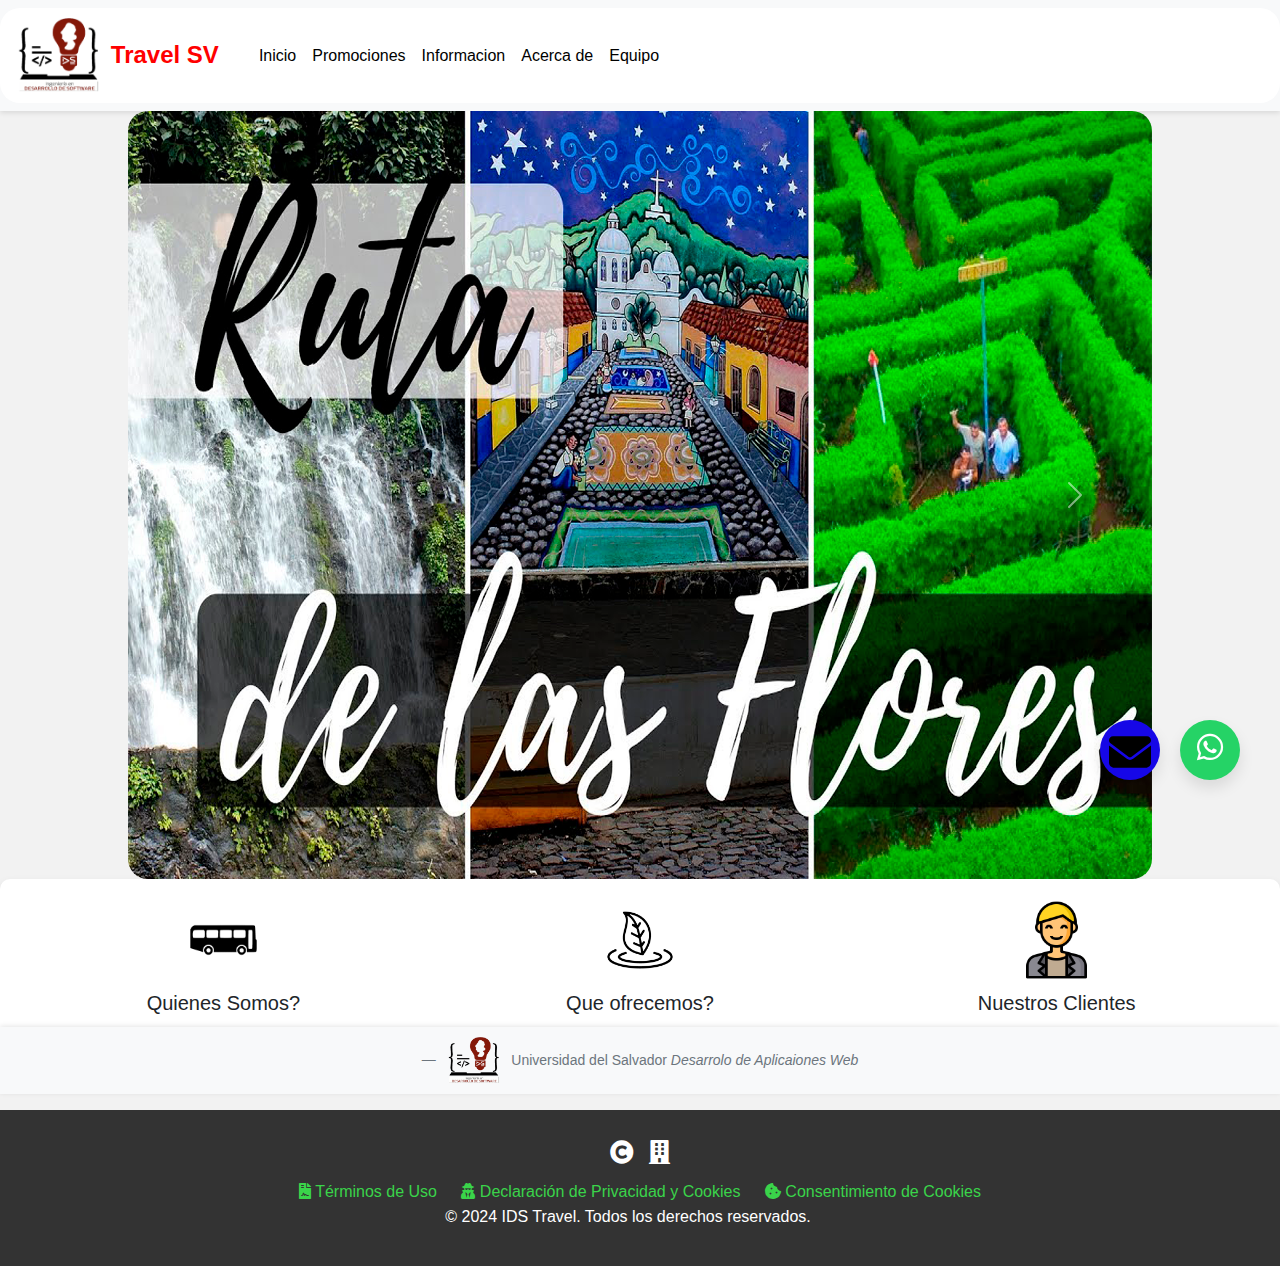
<file: index.html>
<!doctype html>
<html lang="en">
<head>
    <meta charset="utf-8">
    <meta name="viewport" content="width=device-width, initial-scale=1">
    <title>Travel SV</title>
    <!-- Libreria para el icono -->
    <link rel="stylesheet" href="https://cdnjs.cloudflare.com/ajax/libs/font-awesome/5.15.4/css/all.min.css" integrity="sha512-1ycn6IcaQQ40/MKBW2W4Rhis/DbILU74C1vSrLJxCq57o941Ym01SwNsOMqvEBFlcgUa6xLiPY/NS5R+E6ztJQ==" crossorigin="anonymous">
    <!-- libreia de bootstrap -->
    <link href="https://cdn.jsdelivr.net/npm/bootstrap@5.3.3/dist/css/bootstrap.min.css" rel="stylesheet" integrity="sha384-QWTKZyjpPEjISv5WaRU9OFeRpok6YctnYmDr5pNlyT2bRjXh0JMhjY6hW+ALEwIH" crossorigin="anonymous">
    <!-- CSS -->
    <link rel="stylesheet" href="css/StyleNavButton.css">
    <link rel="stylesheet" href="css/StyleMain.css">
</head>
<body>
<!-- Barra de navegacion -->
    <nav class="navbar navbar-expand-lg bg-body-tertiary">
        <div class="container-fluid">
          <img src="images/IMG_MAIN/logo IDS.png" alt="logo" style="height: 8%; width: 8%; align-items: flex-end;">
          <a class="navbar-brand" href="index.html"><b>Travel SV</b></a>
          <button class="navbar-toggler" type="button" data-bs-toggle="collapse" data-bs-target="#navbarNavAltMarkup" aria-controls="navbarNavAltMarkup" aria-expanded="false" aria-label="Toggle navigation">
            <span class="navbar-toggler-icon"></span>
          </button>
          <div class="collapse navbar-collapse" id="navbarNavAltMarkup">
            <div class="navbar-nav">
              <a class="nav-link active" aria-current="page" href="#" style="color: white;"></a>
              <a class="nav-link" href="index.html">Inicio</a>
              <a class="nav-link" href="promociones.html">Promociones</a>
              <a class="nav-link" href="INFORMACION.html">Informacion</a>
              <a class="nav-link" href="acercade.html">Acerca de</a>
              <a class="nav-link" href="Equipo.html">Equipo</a>
            </div>
          </div>
        </div>
    </nav>

<!-- Imagenes que rotan -->
    <div id="carouselExampleAutoplaying" class="carousel slide" data-bs-ride="carousel" style="object-fit: cover;width: 80%;margin: 0 auto;">
      <div class="carousel-inner">
        <div class="carousel-item active">
          <img src="images/IMG_MAIN/RfLORES.png" class="d-block w-100" alt="rflores" style="border-radius: 20px;">
        </div>
        <div class="carousel-item">
          <img src="images/IMG_MAIN/PITAL.jpeg" class="d-block w-100" alt="PITAL" style="border-radius: 20px;">
        </div>
        <div class="carousel-item">
          <img src="images/IMG_MAIN/TUNCO.jpg" class="d-block w-100" alt="TUNCO" style="border-radius: 20px;">
        </div>
      </div>
      <button class="carousel-control-prev" type="button" data-bs-target="#carouselExampleAutoplaying" data-bs-slide="prev">
        <span class="carousel-control-prev-icon" aria-hidden="true"></span>
        <span class="visually-hidden">Previous</span>
      </button>
      <button class="carousel-control-next" type="button" data-bs-target="#carouselExampleAutoplaying" data-bs-slide="next">
        <span class="carousel-control-next-icon" aria-hidden="true"></span>
        <span class="visually-hidden">Next</span>
      </button>
    </div>

<!-- Botones con imagenes -->
    <div class="card-info">
        <div>
            <button onclick="toggleContent('viajes')">
                <img src="images/IMG_MAIN/bus.png" alt="bus" width="20%" height="20%">
            </button>
            <h5>Quienes Somos?</h5>
        </div>
        <div>
            <button onclick="toggleContent('servicios')">
                <img src="images/IMG_MAIN/naturalez.png" alt="naturaleza" width="20%" height="20%">
            </button>
            <h5>Que ofrecemos?</h5>
        </div>
        <div>
          <button onclick="toggleContent('persona')">
              <img src="images/IMG_MAIN/persona.png" alt="persona" width="20%" height="20%">
          </button>
          <h5>Nuestros Clientes</h5>
      </div>
    </div>

<!-- informacion: tarjetas para texto -->
    <div class="content viajes" style="display: none;">
      <div class="jumbotron jumbotron-fluid">
        <div class="container">
          <h1 class="display-4">Quienes Somos</h1>
          <p class="lead" style="text-align: justify;">TravelSV es una agencia de viajes dedicada a brindar experiencias de viaje inolvidables a nuestros clientes. Con más de 20 años de trayectoria en la industria, nos especializamos en diseñar paquetes turísticos personalizados que satisfacen las necesidades y deseos de cada viajero.</p>
          <h1 class="display-4"> Nuestra Mision</h1>
          <p class="lead"  style="text-align: justify;">Nuestra misión es ofrecer servicios de alta calidad que superen las expectativas de nuestros clientes, promoviendo el turismo responsable y sostenible. Nos esforzamos por ser líderes en el sector turístico de El Salvador, proporcionando experiencias únicas y enriquecedoras que muestran la belleza y la diversidad de nuestro país y el mundo.</p>
          <h1 class="display-4"> Nuestra Vision</h1>
          <p class="lead"  style="text-align: justify;">Nuestra visión es ser la agencia de viajes de referencia en El Salvador, conocida por nuestra excelencia en el servicio al cliente, nuestra innovación y nuestra capacidad para crear recuerdos duraderos para todos nuestros viajeros. Aspiramos a conectar personas y culturas, promoviendo la comprensión y el respeto mutuo a través del turismo.</p>
        </div>
      </div>
    </div>

    <div class="content servicios" style="display: none;">
      <div class="jumbotron jumbotron-fluid">
        <div class="container">
          <h1 class="display-4">Que ofrecemos?</h1>
          <p class="lead">Nuestra compañia ofrece variadas promociones para viajar por el pais desde viajes unicos a paquetes familiares, disfruta que cada viaje en nuestro comodo transporte privado y seguro.</p>
        </div>
      </div>
    </div>
    
    <div class="content persona" style="display: none;">
      <div class="jumbotron jumbotron-fluid">
        <div class="container">
          <h1 class="display-4">Nuestros Clientes</h1>
          <p class="lead" style="text-align: justify;">TravelSV está dirigida a personas residentes de El Salvador y también para turistas de otros países.
            Hacemos tours y viajes a familias, parejas, escuelas, entes religiosos, personas individuales, exploradores, extranjeros, turistas de élite (tienen una mayor expectativa de comodidades y se acomodan a la vida local por un tiempo limitado), turistas off-beat (son turistas independientes que se escapan de los itinerarios tradicionales y buscan conocer nuevos lugares).
            Está dirigida para mayores de 18 años y menores de edad acompañados respectivamente por un adulto.
            Los tours están diseñados paras personas que desean vivir una experiencia inolvidable o ya sea por motivos de ocio o turismo a una localidad, atracción o servicios fuera de su lugar habitual de residencia y que no pernoctan en algún lugar durante el viaje.
            O también ya sea por vacaciones, placer, negocios, o cualquier otro propósito. Esto incluye viajes dentro del país para disfrutar de la cultura, historia, naturaleza, gastronomía, y otros aspectos locales, sin necesidad de salir del territorio nacional.</p>
        </div>
      </div>
    </div>

<!-- Botones flotantes -->
    <a href="https://wa.me/79881155?text=Hola,%20quiero%20más%20información%20sobre%20los%20tours%20de%20IDS%20TRAVEL." target="_blank" class="btn-whatsapp">
      <i class="fab fa-whatsapp"></i>
    </a>
    <a href="mailto:idstravel2024@gmail.com?subject=Información%20sobre%20IDS%20TRAVEL&body=Hola,%20me%20gustaría%20obtener%20más%20información%20sobre%20los%20tours%20que%20ofrecen." target="_blank" class="btn-envelope">
      <img src="images/envelope-solid.svg" alt="icono" style="width: 70%; height: 70%;"></img>
    </a>

<!-- Pie de pagina -->
    <div>
        <footer class="blockquote-footer">
            <img src="images/IMG_MAIN/logo IDS.png" alt="logo" style="height: 5%; width: 5%; align-items: flex-end;">
            Universidad del Salvador
            <cite title="Source Title">Desarrolo de Aplicaiones Web</cite>
        </footer>
    </div>

    <footer class="footer">
      <div class="footer-icons">
          <i class="fas fa-copyright"></i>
          <i class="fas fa-building"></i>
      </div>
      <div class="container4">
        <div class="row">
          <div class="col-12 text-center">
            <a href="#terms" data-toggle="modal" data-target="#termsModal"><i class="fas fa-file-contract"></i> Términos de Uso</a>
            <a href="#privacy" data-toggle="modal" data-target="#privacyModal"><i class="fas fa-user-secret"></i> Declaración de Privacidad y Cookies</a>
            <a href="#cookie-consent" data-toggle="modal" data-target="#cookieModal"><i class="fas fa-cookie-bite"></i> Consentimiento de Cookies</a>
          </div>
          <div class="row">
            <div class="col-12 text-center">
              <p>&copy; 2024 IDS Travel. Todos los derechos reservados.</p>
          </div>
        </div>
</footer>
</div>
<!-- Modal Términos de Uso -->
<div class="modal fade" id="termsModal" tabindex="-1" role="dialog" aria-labelledby="termsModalLabel" aria-hidden="true">
  <div class="modal-dialog" role="document">
    <div class="modal-content">
      <div class="modal-header">
        <h5 class="modal-title" id="termsModalLabel">Términos de Uso</h5>
        <button type="button" class="close" data-dismiss="modal" aria-label="Close">
          <span aria-hidden="true">&times;</span>
        </button>
      </div>
      <div class="modal-body">
        <p>Condiciones de uso de Empresa X

          Última actualización: 16 de febrero de 2024
          
          Condiciones de uso
          
          USO DE LOS SERVICIOS
          
          PRODUCTOS ADICIONALES
          
          ACTIVIDADES PROHIBIDAS
          
          POLÍTICA DE PRIVACIDAD Y DIVULGACIONES
          
          REVISIONES, COMENTARIOS Y USO DE OTRAS ÁREAS INTERACTIVAS; CONCESIÓN DE LICENCIA
          
          Restricción de los derechos de licencia de IDS Travel<br>
          RESERVAR CON PROVEEDORES EXTERNOS A TRAVÉS DE IDS TRAVEL<br>

          Uso de los servicios de reservas de IDS Travel<br>
          Proveedores externos<br>
          Reserva de alquileres vacacionales, reservas en restaurantes y experiencias con proveedores externos que figuran en sitios corporativos afiliados<br>
          DESTINOS DE VIAJE<br>

          Viajes internacionales<br>
          EXONERACIÓN DE RESPONSABILIDAD<br>

          INDEMNIZACIÓN<br>

          ENLACES A SITIOS DE TERCEROS<br>

          SOFTWARE COMO PARTE DE LOS SERVICIOS; LICENCIAS MÓVILES ADICIONALES<br>

          AVISOS DE DERECHOS DE AUTOR Y MARCAS COMERCIALES<br>

          Política de notificación y retirada de contenidos ilegales<br>
          MODIFICACIONES A ESTE ACUERDO; LOS SERVICIOS; ACTUALIZACIONES; RESCISIÓN Y DESISTIMIENTO<br>

          JURISDICCIÓN Y LEY APLICABLE<br>

          CONVERSOR DE DIVISAS<br>

          DISPOSICIONES GENERALES<br>

          AYUDA DE SERVICIO<br>

          Bienvenido a los sitios web y establecimientos móviles de IDS Travel ubicados en los dominios de nivel superior de www.idstravel.com y los países aplicables (incluidos los subdominios asociados a ellos), las aplicaciones de software relacionadas (a veces denominadas "aplicaciones"), los datos, los SMS, las API, la correspondencia por correo electrónico, chat y teléfono, los botones, los widgets y los anuncios (en conjunto, todos estos elementos se denominarán en el presente documento los "Servicios"”; de manera más general, los sitios web y los establecimientos móviles de IDS Travel se denominarán en lo sucesivo "sitios web").<br>

          Los Servicios son prestados por IDS Travel LLC, una sociedad de responsabilidad limitada de Delaware ubicada en los Estados Unidos de América ("IDS Travel") con domicilio social en IDS Travel LLC, 400 1st Avenue, Needham, MA 02494, EE. UU. Los términos "nosotros", "nos", "nuestro" se interpretarán en consecuencia.<br>

          Al crear una cuenta de IDS Travel, usted acepta estar sujeto a los términos, condiciones y avisos que se establecen a continuación (en conjunto, este "Acuerdo"). Este Acuerdo no se aplica si simplemente navega por los sitios web o utiliza los Servicios sin crear una cuenta de IDS Travel. Lea atentamente este Acuerdo, ya que contiene información sobre sus derechos legales y las limitaciones de estos derechos, así como una sección sobre la ley aplicable y la jurisdicción de las disputas. Si usted es un consumidor en la UE o el Reino Unido, tiene el derecho legal de rescindir este Acuerdo dentro de los 14 días posteriores a la celebración del Acuerdo. Puede hacer esto, o rescindir este Acuerdo en cualquier otro momento, cerrando su cuenta (poniéndose en contacto con nosotros o accediendo a "Información de la cuenta" mientras está conectado y seleccionando la opción "cerrar cuenta") y dejando de acceder o utilizar los Servicios).<br>

          Si usted es un consumidor en la UE o el Reino Unido, tendrá ciertos derechos obligatorios como consumidor. Si usted es un consumidor que vive en otro lugar, es posible que también tenga derechos de consumidor en virtud de las leyes de su territorio. Nada de lo dispuesto en este Acuerdo afecta a sus derechos obligatorios como consumidor.<br>

          Cualquier información, texto, enlaces, gráficos, fotos, audio, videos, datos, código u otros materiales o arreglos de materiales que pueda ver, acceder o interactuar de otro modo a través de los Servicios se denominará "Contenido". "Servicios", tal como se define anteriormente, se refiere a aquellos proporcionados por IDS Travel o nuestras filiales corporativas (IDS Travel y dichas entidades, cuando se haga referencia a una o más, se definirán colectivamente como las "Empresas de IDS Travel"). Para evitar dudas, todos los sitios web son propiedad de IDS Travel y están controlados por IDS Travel. Sin embargo, algunos Servicios específicos disponibles a través de los sitios web pueden ser propiedad y estar controlados por las filiales corporativas de IDS Travel, por ejemplo, los Servicios que facilitan la reserva de Alquileres vacacionales, Reservas en restaurantes y Experiencias con proveedores externos (ver más abajo). Como parte de nuestros Servicios, podemos enviarle notificaciones sobre ofertas especiales, productos o servicios adicionales disponibles de nosotros, nuestros afiliados o nuestros socios, que puedan ser de su interés. Por lo general, dichas notificaciones se enviarán a través de boletines informativos y comunicaciones de marketing y representan esfuerzos para conocerlo mejor a usted y sus preferencias en nuestros Servicios y en los de nuestros afiliados. A su vez, esto permite personalizar los servicios en línea con esas preferencias.<br>

          El término "usted" o "usuario" se refiere a la persona, empresa, organización comercial u otra entidad legal que ha creado una cuenta de IDS Travel y utiliza los Servicios y/o contribuye con Contenido a ellos. El Contenido que usted contribuya, envíe, transmita y/o publique a través de los Servicios se denominará de diversas maneras como "su Contenido", "Contenido suyo" y/o "Contenido que envíe".<br>

          Los Servicios se prestan de forma continua y se prestan únicamente a: <br>

          Ayudar a los usuarios a recopilar información de viajes, publicar Contenido y buscar y reservar servicios de viaje y reservas; y<br>
          Ayudar a las empresas de viajes, turismo y hostelería a interactuar con los usuarios y clientes potenciales, a través de servicios gratuitos y/o de pago ofrecidos por o a través de las Empresas de IDS Travel.<br>
          Los productos, servicios, información y Contenido de nuestros Servicios cambian regularmente, para que estén actualizados (por ejemplo, con información y ofertas actuales). Esto significa, por ejemplo, que con respecto a los servicios de terceros, es posible que haya nuevos servicios de transporte, alojamiento, restaurantes, excursiones, actividades o experiencias disponibles para que usted los reserve, mientras que otros servicios pueden dejar de estar disponibles.<br>
          Podemos cambiar o modificar este Acuerdo en el futuro de acuerdo con los términos y condiciones del presente, y usted comprende y acepta que su acceso o uso continuado de los Servicios después de dicho cambio significa su aceptación del Acuerdo actualizado o modificado. Anotaremos la fecha en que se realizaron las últimas revisiones a este Acuerdo en la parte inferior de este Acuerdo, y cualquier revisión entrará en vigencia al momento de su publicación. Le notificaremos los cambios sustanciales en estos términos y condiciones mediante el envío de un aviso a la dirección de correo electrónico asociada con su perfil o mediante la colocación de un aviso en nuestros sitios web. Asegúrese de volver a esta página periódicamente para revisar la versión más reciente de este Acuerdo. Si no desea aceptar ningún cambio en este Acuerdo, puede cerrar su cuenta y dejar de acceder a los Servicios (una descripción de cómo hacerlo está disponible aquí).<br>

          USO DE LOS SERVICIOS<br>
          Como condición para el uso de los Servicios, usted acepta que (i) toda la información que proporcione a través de los Servicios a las Empresas de IDS Travel es verdadera, precisa, actual y completa, (ii) protegerá la información de su cuenta y supervisará y será completamente responsable de cualquier uso de su cuenta por parte de cualquier persona que no sea usted. (iii) tiene 13 años de edad o más. Las Empresas de IDS Travel no recopilan a sabiendas la información de ninguna persona menor de 13 años. Si usted es un consumidor residente en la UE o el Reino Unido, podemos denegarle el acceso a los Servicios si viola este Acuerdo o por cualquier otra causa razonable.<br>
          </p>
      </div>
      <div class="modal-footer">
        <button type="button" class="btn btn-primary" data-dismiss="modal">Aceptar</button>
      </div>
    </div>
  </div>
</div>

<!-- Modal Declaración de Privacidad -->
<div class="modal fade" id="privacyModal" tabindex="-1" role="dialog" aria-labelledby="privacyModalLabel" aria-hidden="true">
  <div class="modal-dialog" role="document">
    <div class="modal-content">
      <div class="modal-header">
        <h5 class="modal-title" id="privacyModalLabel">Declaración de Privacidad y Cookies</h5>
        <button type="button" class="close" data-dismiss="modal" aria-label="Close">
          <span aria-hidden="true">&times;</span>
        </button>
      </div>
      <div class="modal-body">
        <p>Declaración de privacidad y cookies

          Última actualización: 17 de mayo de 2024
          
          IDS Travel LLC posee y opera una plataforma en línea que brinda a los usuarios información,<br>
          recomendaciones y servicios relacionados con viajes y ocio, incluidas herramientas para<br>
          buscar y/o reservar hoteles, alquileres y otros alojamientos, atracciones y experiencias,<br>
          restaurantes, vuelos y cruceros, entre otros servicios relacionados con el ocio. En esta<br>
          Declaración, nos referimos a ellos como nuestros "Servicios".<br>

          La información que usted y otras personas nos confían mejora nuestra capacidad para<br>
          proporcionar Servicios más relevantes, personalizados y útiles. Sabemos que compartir su<br>
          información con nosotros se basa en la confianza. Nos tomamos muy en serio su confianza<br>
          en nosotros y nos comprometemos a proporcionarle información, productos y servicios útiles,<br>
          seleccionados en función de la información que ha compartido con nosotros. Igualmente,<br>
          y quizás lo más importante, nos comprometemos a respetar su privacidad cuando visita<br>
          nuestro sitio web o utiliza nuestros Servicios y a ser transparentes sobre cómo<br>
          utilizamos la información que nos ha confiado.<br>

          Esta Declaración describe cómo obtenemos, usamos y procesamos su información. Te informa<br>
          de los derechos que tienes, cómo puedes ejercerlos y cómo puedes ponerte en contacto con<br>
          nosotros. Revise detenidamente esta Declaración para conocer nuestras prácticas con<br>
          respecto a la información y la privacidad. Al visitar nuestros sitios web y aplicaciones<br>
          móviles relacionadas, así como otras plataformas en línea, como los sitios web, las<br>
          aplicaciones y las redes sociales de nuestros socios afiliados, ya sea en una computadora,<br>
          teléfono, tableta o dispositivo similar (cada uno de estos se denomina "Dispositivo"),<br>
          usted reconoce y confirma que ha leído esta Declaración.<br>

          Ofrecemos nuestros Servicios a usuarios en una serie de países y territorios donde las<br>
          leyes y costumbres difieren. Esta Declaración proporciona una descripción general de<br>
          nuestras prácticas de privacidad. Además, las Secciones 12 a 15 de esta Declaración<br>
          proporcionan información específica relevante para los usuarios que residen en ciertas<br>
          regiones o países.<br>
          </p>
      </div>
      <div class="modal-footer">
        <button type="button" class="btn btn-primary" data-dismiss="modal">Aceptar</button>
      </div>
    </div>
  </div>
</div>

<!-- Modal Consentimiento de Cookies -->
<div class="modal fade" id="cookieModal" tabindex="-1" role="dialog" aria-labelledby="cookieModalLabel" aria-hidden="true">
  <div class="modal-dialog" role="document">
    <div class="modal-content">
      <div class="modal-header">
        <h5 class="modal-title" id="cookieModalLabel">Consentimiento de Cookies</h5>
        <button type="button" class="close" data-dismiss="modal" aria-label="Close">
          <span aria-hidden="true">&times;</span>
        </button>
      </div>
      <div class="modal-body">
        <p>Centro de preferencias de privacidad
          Cuando visita cualquier sitio web, puede almacenar o recuperar información en su navegador, 
          principalmente en forma de cookies. Esta información puede ser sobre usted, 
          sus preferencias o su dispositivo y se utiliza principalmente para hacer que el 
          sitio funcione como usted espera. La información no suele identificarte directamente, 
          pero puede darte una experiencia web más personalizada. Debido a que respetamos su 
          derecho a la privacidad, puede optar por no permitir algunos tipos de cookies. 
          Haga clic en los encabezados de las diferentes categorías para obtener más 
          información y cambiar nuestra configuración predeterminada. Sin embargo, 
          el bloqueo de algunos tipos de cookies puede afectar su experiencia en el sitio 
          y los servicios que podemos ofrecer.
          Declaración de privacidad y cookies</p>
      </div>
      <div class="modal-footer">
        <button type="button" class="btn btn-primary" data-dismiss="modal">Aceptar</button>
        <button type="button" class="btn btn-secondary" data-dismiss="modal">Rechazar</button>
      </div>
    </div>
  </div>
</div>

    <script src="javascript/javascript.js"></script>
    <script src="https://cdn.jsdelivr.net/npm/bootstrap@5.3.3/dist/js/bootstrap.bundle.min.js" integrity="sha384-YvpcrYf0tY3lHB60NNkmXc5s9fDVZLESaAA55NDzOxhy9GkcIdslK1eN7N6jIeHz" crossorigin="anonymous"></script>
</body>
</html>
</file>
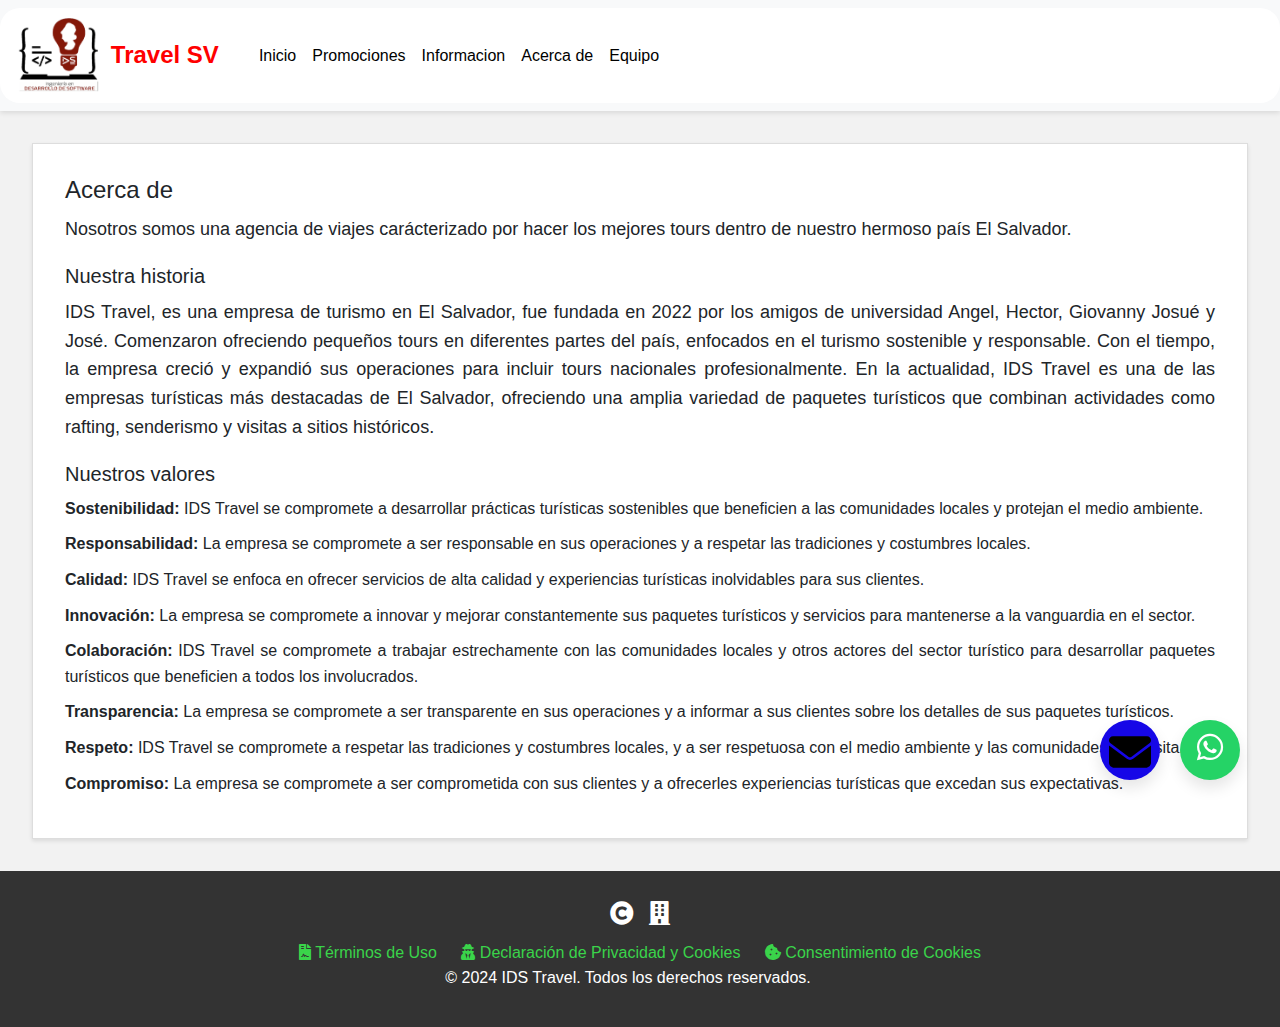
<file: acercade.html>
<!DOCTYPE html>
<html>
<head>
    <title>Acerca de</title>
    <meta charset="UTF-8">
    <meta name="viewport" content="width=device-width, initial-scale=1.0">
    <link rel="stylesheet" href="https://cdnjs.cloudflare.com/ajax/libs/font-awesome/5.15.4/css/all.min.css" integrity="sha512-1ycn6IcaQQ40/MKBW2W4Rhis/DbILU74C1vSrLJxCq57o941Ym01SwNsOMqvEBFlcgUa6xLiPY/NS5R+E6ztJQ==" crossorigin="anonymous">
    <link href="https://cdn.jsdelivr.net/npm/bootstrap@5.3.3/dist/css/bootstrap.min.css" rel="stylesheet" integrity="sha384-QWTKZyjpPEjISv5WaRU9OFeRpok6YctnYmDr5pNlyT2bRjXh0JMhjY6hW+ALEwIH" crossorigin="anonymous">
    <link rel="stylesheet" href="css/StyleAcercaDe.css"> 
    <link rel="stylesheet" href="css/StyleNavButton.css">

</head>
<body>
  <nav class="navbar navbar-expand-lg bg-body-tertiary">
    <div class="container-fluid">
      <img src="images/IMG_MAIN/logo IDS.png" alt="logo" style="height: 8%; width: 8%; align-items: flex-end;">
      <a class="navbar-brand" href="index.html"><b>Travel SV</b></a>
      <button class="navbar-toggler" type="button" data-bs-toggle="collapse" data-bs-target="#navbarNavAltMarkup" aria-controls="navbarNavAltMarkup" aria-expanded="false" aria-label="Toggle navigation">
        <span class="navbar-toggler-icon"></span>
      </button>
      <div class="collapse navbar-collapse" id="navbarNavAltMarkup">
        <div class="navbar-nav">
          <a class="nav-link active" aria-current="page" href="#" style="color: white;"></a>
          <a class="nav-link" href="index.html">Inicio</a>
          <a class="nav-link" href="promociones.html">Promociones</a>
          <a class="nav-link" href="INFORMACION.html">Informacion</a>
          <a class="nav-link" href="acercade.html">Acerca de</a>
          <a class="nav-link" href="Equipo.html">Equipo</a>
        </div>
      </div>
    </div>
</nav>
    <main>
        <section id="acerca-de">
            <h1>Acerca de</h1>
            <p>Nosotros somos una agencia de viajes carácterizado por hacer los mejores tours dentro de nuestro hermoso país El Salvador.</p>
            <h2>Nuestra historia</h2>
            <p>IDS Travel, es una empresa de turismo en El Salvador, fue fundada en 2022 por los amigos de universidad Angel, Hector, Giovanny Josué y José. Comenzaron ofreciendo pequeños tours en diferentes partes del país, enfocados en el turismo sostenible y responsable. Con el tiempo, la empresa creció y expandió sus operaciones para incluir tours nacionales profesionalmente. En la actualidad, IDS Travel es una de las empresas turísticas más destacadas de El Salvador, ofreciendo una amplia variedad de paquetes turísticos que combinan actividades como rafting, senderismo y visitas a sitios históricos.</p>
            <h2>Nuestros valores</h2>
            <ul>
                <li><b>Sostenibilidad:</b> IDS Travel se compromete a desarrollar prácticas turísticas sostenibles que beneficien a las comunidades locales y protejan el medio ambiente.</li>
                <li><b>Responsabilidad:</b> La empresa se compromete a ser responsable en sus operaciones y a respetar las tradiciones y costumbres locales.</li>
                <li><b>Calidad:</b> IDS Travel se enfoca en ofrecer servicios de alta calidad y experiencias turísticas inolvidables para sus clientes.</li>
                <li><b>Innovación:</b> La empresa se compromete a innovar y mejorar constantemente sus paquetes turísticos y servicios para mantenerse a la vanguardia en el sector.</li>
                <li><b>Colaboración:</b> IDS Travel se compromete a trabajar estrechamente con las comunidades locales y otros actores del sector turístico para desarrollar paquetes turísticos que beneficien a todos los involucrados.</li>
                <li><b>Transparencia:</b> La empresa se compromete a ser transparente en sus operaciones y a informar a sus clientes sobre los detalles de sus paquetes turísticos.</li>
                <li><b>Respeto:</b> IDS Travel se compromete a respetar las tradiciones y costumbres locales, y a ser respetuosa con el medio ambiente y las comunidades que visita.</li>
                <li><b>Compromiso:</b> La empresa se compromete a ser comprometida con sus clientes y a ofrecerles experiencias turísticas que excedan sus expectativas.</li>
                
            </ul>

        </section>
    </main>
   <!-- Botones flotantes -->
   <a href="https://wa.me/79881155?text=Hola,%20quiero%20más%20información%20sobre%20los%20tours%20de%20IDS%20TRAVEL." target="_blank" class="btn-whatsapp">
    <i class="fab fa-whatsapp"></i>
  </a>
  <a href="mailto:idstravel2024@gmail.com?subject=Información%20sobre%20IDS%20TRAVEL&body=Hola,%20me%20gustaría%20obtener%20más%20información%20sobre%20los%20tours%20que%20ofrecen." target="_blank" class="btn-envelope">
    <img src="images/envelope-solid.svg" alt="icono" style="width: 70%; height: 70%;"></img>
  </a>

  <!-- Pie de pagina -->

<footer class="footer">
  <div class="footer-icons">
      <i class="fas fa-copyright"></i>
      <i class="fas fa-building"></i>
  </div>
  <div class="container4">
    <div class="row">
      <div class="col-12 text-center">
        <a href="#terms" data-toggle="modal" data-target="#termsModal"><i class="fas fa-file-contract"></i> Términos de Uso</a>
        <a href="#privacy" data-toggle="modal" data-target="#privacyModal"><i class="fas fa-user-secret"></i> Declaración de Privacidad y Cookies</a>
        <a href="#cookie-consent" data-toggle="modal" data-target="#cookieModal"><i class="fas fa-cookie-bite"></i> Consentimiento de Cookies</a>
      </div>
      <div class="row">
        <div class="col-12 text-center">
          <p>&copy; 2024 IDS Travel. Todos los derechos reservados.</p>
      </div>
    </div>
</footer>
</div>
<!-- Modal Términos de Uso -->
<div class="modal fade" id="termsModal" tabindex="-1" role="dialog" aria-labelledby="termsModalLabel" aria-hidden="true">
<div class="modal-dialog" role="document">
<div class="modal-content">
  <div class="modal-header">
    <h5 class="modal-title" id="termsModalLabel">Términos de Uso</h5>
    <button type="button" class="close" data-dismiss="modal" aria-label="Close">
      <span aria-hidden="true">&times;</span>
    </button>
  </div>
  <div class="modal-body">
    <p>Condiciones de uso de Empresa X

      Última actualización: 16 de febrero de 2024
      
      Condiciones de uso
      
      USO DE LOS SERVICIOS
      
      PRODUCTOS ADICIONALES
      
      ACTIVIDADES PROHIBIDAS
      
      POLÍTICA DE PRIVACIDAD Y DIVULGACIONES
      
      REVISIONES, COMENTARIOS Y USO DE OTRAS ÁREAS INTERACTIVAS; CONCESIÓN DE LICENCIA
      
      Restricción de los derechos de licencia de IDS Travel<br>
      RESERVAR CON PROVEEDORES EXTERNOS A TRAVÉS DE IDS TRAVEL<br>

      Uso de los servicios de reservas de IDS Travel<br>
      Proveedores externos<br>
      Reserva de alquileres vacacionales, reservas en restaurantes y experiencias con proveedores externos que figuran en sitios corporativos afiliados<br>
      DESTINOS DE VIAJE<br>

      Viajes internacionales<br>
      EXONERACIÓN DE RESPONSABILIDAD<br>

      INDEMNIZACIÓN<br>

      ENLACES A SITIOS DE TERCEROS<br>

      SOFTWARE COMO PARTE DE LOS SERVICIOS; LICENCIAS MÓVILES ADICIONALES<br>

      AVISOS DE DERECHOS DE AUTOR Y MARCAS COMERCIALES<br>

      Política de notificación y retirada de contenidos ilegales<br>
      MODIFICACIONES A ESTE ACUERDO; LOS SERVICIOS; ACTUALIZACIONES; RESCISIÓN Y DESISTIMIENTO<br>

      JURISDICCIÓN Y LEY APLICABLE<br>

      CONVERSOR DE DIVISAS<br>

      DISPOSICIONES GENERALES<br>

      AYUDA DE SERVICIO<br>

      Bienvenido a los sitios web y establecimientos móviles de IDS Travel ubicados en los dominios de nivel superior de www.idstravel.com y los países aplicables (incluidos los subdominios asociados a ellos), las aplicaciones de software relacionadas (a veces denominadas "aplicaciones"), los datos, los SMS, las API, la correspondencia por correo electrónico, chat y teléfono, los botones, los widgets y los anuncios (en conjunto, todos estos elementos se denominarán en el presente documento los "Servicios"”; de manera más general, los sitios web y los establecimientos móviles de IDS Travel se denominarán en lo sucesivo "sitios web").<br>

      Los Servicios son prestados por IDS Travel LLC, una sociedad de responsabilidad limitada de Delaware ubicada en los Estados Unidos de América ("IDS Travel") con domicilio social en IDS Travel LLC, 400 1st Avenue, Needham, MA 02494, EE. UU. Los términos "nosotros", "nos", "nuestro" se interpretarán en consecuencia.<br>

      Al crear una cuenta de IDS Travel, usted acepta estar sujeto a los términos, condiciones y avisos que se establecen a continuación (en conjunto, este "Acuerdo"). Este Acuerdo no se aplica si simplemente navega por los sitios web o utiliza los Servicios sin crear una cuenta de IDS Travel. Lea atentamente este Acuerdo, ya que contiene información sobre sus derechos legales y las limitaciones de estos derechos, así como una sección sobre la ley aplicable y la jurisdicción de las disputas. Si usted es un consumidor en la UE o el Reino Unido, tiene el derecho legal de rescindir este Acuerdo dentro de los 14 días posteriores a la celebración del Acuerdo. Puede hacer esto, o rescindir este Acuerdo en cualquier otro momento, cerrando su cuenta (poniéndose en contacto con nosotros o accediendo a "Información de la cuenta" mientras está conectado y seleccionando la opción "cerrar cuenta") y dejando de acceder o utilizar los Servicios).<br>

      Si usted es un consumidor en la UE o el Reino Unido, tendrá ciertos derechos obligatorios como consumidor. Si usted es un consumidor que vive en otro lugar, es posible que también tenga derechos de consumidor en virtud de las leyes de su territorio. Nada de lo dispuesto en este Acuerdo afecta a sus derechos obligatorios como consumidor.<br>

      Cualquier información, texto, enlaces, gráficos, fotos, audio, videos, datos, código u otros materiales o arreglos de materiales que pueda ver, acceder o interactuar de otro modo a través de los Servicios se denominará "Contenido". "Servicios", tal como se define anteriormente, se refiere a aquellos proporcionados por IDS Travel o nuestras filiales corporativas (IDS Travel y dichas entidades, cuando se haga referencia a una o más, se definirán colectivamente como las "Empresas de IDS Travel"). Para evitar dudas, todos los sitios web son propiedad de IDS Travel y están controlados por IDS Travel. Sin embargo, algunos Servicios específicos disponibles a través de los sitios web pueden ser propiedad y estar controlados por las filiales corporativas de IDS Travel, por ejemplo, los Servicios que facilitan la reserva de Alquileres vacacionales, Reservas en restaurantes y Experiencias con proveedores externos (ver más abajo). Como parte de nuestros Servicios, podemos enviarle notificaciones sobre ofertas especiales, productos o servicios adicionales disponibles de nosotros, nuestros afiliados o nuestros socios, que puedan ser de su interés. Por lo general, dichas notificaciones se enviarán a través de boletines informativos y comunicaciones de marketing y representan esfuerzos para conocerlo mejor a usted y sus preferencias en nuestros Servicios y en los de nuestros afiliados. A su vez, esto permite personalizar los servicios en línea con esas preferencias.<br>

      El término "usted" o "usuario" se refiere a la persona, empresa, organización comercial u otra entidad legal que ha creado una cuenta de IDS Travel y utiliza los Servicios y/o contribuye con Contenido a ellos. El Contenido que usted contribuya, envíe, transmita y/o publique a través de los Servicios se denominará de diversas maneras como "su Contenido", "Contenido suyo" y/o "Contenido que envíe".<br>

      Los Servicios se prestan de forma continua y se prestan únicamente a: <br>

      Ayudar a los usuarios a recopilar información de viajes, publicar Contenido y buscar y reservar servicios de viaje y reservas; y<br>
      Ayudar a las empresas de viajes, turismo y hostelería a interactuar con los usuarios y clientes potenciales, a través de servicios gratuitos y/o de pago ofrecidos por o a través de las Empresas de IDS Travel.<br>
      Los productos, servicios, información y Contenido de nuestros Servicios cambian regularmente, para que estén actualizados (por ejemplo, con información y ofertas actuales). Esto significa, por ejemplo, que con respecto a los servicios de terceros, es posible que haya nuevos servicios de transporte, alojamiento, restaurantes, excursiones, actividades o experiencias disponibles para que usted los reserve, mientras que otros servicios pueden dejar de estar disponibles.<br>
      Podemos cambiar o modificar este Acuerdo en el futuro de acuerdo con los términos y condiciones del presente, y usted comprende y acepta que su acceso o uso continuado de los Servicios después de dicho cambio significa su aceptación del Acuerdo actualizado o modificado. Anotaremos la fecha en que se realizaron las últimas revisiones a este Acuerdo en la parte inferior de este Acuerdo, y cualquier revisión entrará en vigencia al momento de su publicación. Le notificaremos los cambios sustanciales en estos términos y condiciones mediante el envío de un aviso a la dirección de correo electrónico asociada con su perfil o mediante la colocación de un aviso en nuestros sitios web. Asegúrese de volver a esta página periódicamente para revisar la versión más reciente de este Acuerdo. Si no desea aceptar ningún cambio en este Acuerdo, puede cerrar su cuenta y dejar de acceder a los Servicios (una descripción de cómo hacerlo está disponible aquí).<br>

      USO DE LOS SERVICIOS<br>
      Como condición para el uso de los Servicios, usted acepta que (i) toda la información que proporcione a través de los Servicios a las Empresas de IDS Travel es verdadera, precisa, actual y completa, (ii) protegerá la información de su cuenta y supervisará y será completamente responsable de cualquier uso de su cuenta por parte de cualquier persona que no sea usted. (iii) tiene 13 años de edad o más. Las Empresas de IDS Travel no recopilan a sabiendas la información de ninguna persona menor de 13 años. Si usted es un consumidor residente en la UE o el Reino Unido, podemos denegarle el acceso a los Servicios si viola este Acuerdo o por cualquier otra causa razonable.<br>
      </p>
  </div>
  <div class="modal-footer">
    <button type="button" class="btn btn-primary" data-dismiss="modal">Aceptar</button>
  </div>
</div>
</div>
</div>

<!-- Modal Declaración de Privacidad -->
<div class="modal fade" id="privacyModal" tabindex="-1" role="dialog" aria-labelledby="privacyModalLabel" aria-hidden="true">
<div class="modal-dialog" role="document">
<div class="modal-content">
  <div class="modal-header">
    <h5 class="modal-title" id="privacyModalLabel">Declaración de Privacidad y Cookies</h5>
    <button type="button" class="close" data-dismiss="modal" aria-label="Close">
      <span aria-hidden="true">&times;</span>
    </button>
  </div>
  <div class="modal-body">
    <p>Declaración de privacidad y cookies

      Última actualización: 17 de mayo de 2024
      
      IDS Travel LLC posee y opera una plataforma en línea que brinda a los usuarios información,<br>
      recomendaciones y servicios relacionados con viajes y ocio, incluidas herramientas para<br>
      buscar y/o reservar hoteles, alquileres y otros alojamientos, atracciones y experiencias,<br>
      restaurantes, vuelos y cruceros, entre otros servicios relacionados con el ocio. En esta<br>
      Declaración, nos referimos a ellos como nuestros "Servicios".<br>

      La información que usted y otras personas nos confían mejora nuestra capacidad para<br>
      proporcionar Servicios más relevantes, personalizados y útiles. Sabemos que compartir su<br>
      información con nosotros se basa en la confianza. Nos tomamos muy en serio su confianza<br>
      en nosotros y nos comprometemos a proporcionarle información, productos y servicios útiles,<br>
      seleccionados en función de la información que ha compartido con nosotros. Igualmente,<br>
      y quizás lo más importante, nos comprometemos a respetar su privacidad cuando visita<br>
      nuestro sitio web o utiliza nuestros Servicios y a ser transparentes sobre cómo<br>
      utilizamos la información que nos ha confiado.<br>

      Esta Declaración describe cómo obtenemos, usamos y procesamos su información. Te informa<br>
      de los derechos que tienes, cómo puedes ejercerlos y cómo puedes ponerte en contacto con<br>
      nosotros. Revise detenidamente esta Declaración para conocer nuestras prácticas con<br>
      respecto a la información y la privacidad. Al visitar nuestros sitios web y aplicaciones<br>
      móviles relacionadas, así como otras plataformas en línea, como los sitios web, las<br>
      aplicaciones y las redes sociales de nuestros socios afiliados, ya sea en una computadora,<br>
      teléfono, tableta o dispositivo similar (cada uno de estos se denomina "Dispositivo"),<br>
      usted reconoce y confirma que ha leído esta Declaración.<br>

      Ofrecemos nuestros Servicios a usuarios en una serie de países y territorios donde las<br>
      leyes y costumbres difieren. Esta Declaración proporciona una descripción general de<br>
      nuestras prácticas de privacidad. Además, las Secciones 12 a 15 de esta Declaración<br>
      proporcionan información específica relevante para los usuarios que residen en ciertas<br>
      regiones o países.<br>
      </p>
  </div>
  <div class="modal-footer">
    <button type="button" class="btn btn-primary" data-dismiss="modal">Aceptar</button>
  </div>
</div>
</div>
</div>

<!-- Modal Consentimiento de Cookies -->
<div class="modal fade" id="cookieModal" tabindex="-1" role="dialog" aria-labelledby="cookieModalLabel" aria-hidden="true">
<div class="modal-dialog" role="document">
<div class="modal-content">
  <div class="modal-header">
    <h5 class="modal-title" id="cookieModalLabel">Consentimiento de Cookies</h5>
    <button type="button" class="close" data-dismiss="modal" aria-label="Close">
      <span aria-hidden="true">&times;</span>
    </button>
  </div>
  <div class="modal-body">
    <p>Centro de preferencias de privacidad
      Cuando visita cualquier sitio web, puede almacenar o recuperar información en su navegador, 
      principalmente en forma de cookies. Esta información puede ser sobre usted, 
      sus preferencias o su dispositivo y se utiliza principalmente para hacer que el 
      sitio funcione como usted espera. La información no suele identificarte directamente, 
      pero puede darte una experiencia web más personalizada. Debido a que respetamos su 
      derecho a la privacidad, puede optar por no permitir algunos tipos de cookies. 
      Haga clic en los encabezados de las diferentes categorías para obtener más 
      información y cambiar nuestra configuración predeterminada. Sin embargo, 
      el bloqueo de algunos tipos de cookies puede afectar su experiencia en el sitio 
      y los servicios que podemos ofrecer.
      Declaración de privacidad y cookies</p>
  </div>
  <div class="modal-footer">
    <button type="button" class="btn btn-primary" data-dismiss="modal">Aceptar</button>
    <button type="button" class="btn btn-secondary" data-dismiss="modal">Rechazar</button>
  </div>
</div>
</div>
</div>

<script src="javascript/javascript.js"></script>
<script src="https://cdn.jsdelivr.net/npm/bootstrap@5.3.3/dist/js/bootstrap.bundle.min.js" integrity="sha384-YvpcrYf0tY3lHB60NNkmXc5s9fDVZLESaAA55NDzOxhy9GkcIdslK1eN7N6jIeHz" crossorigin="anonymous"></script>
</body>
</html>
</body>
</html>
</file>
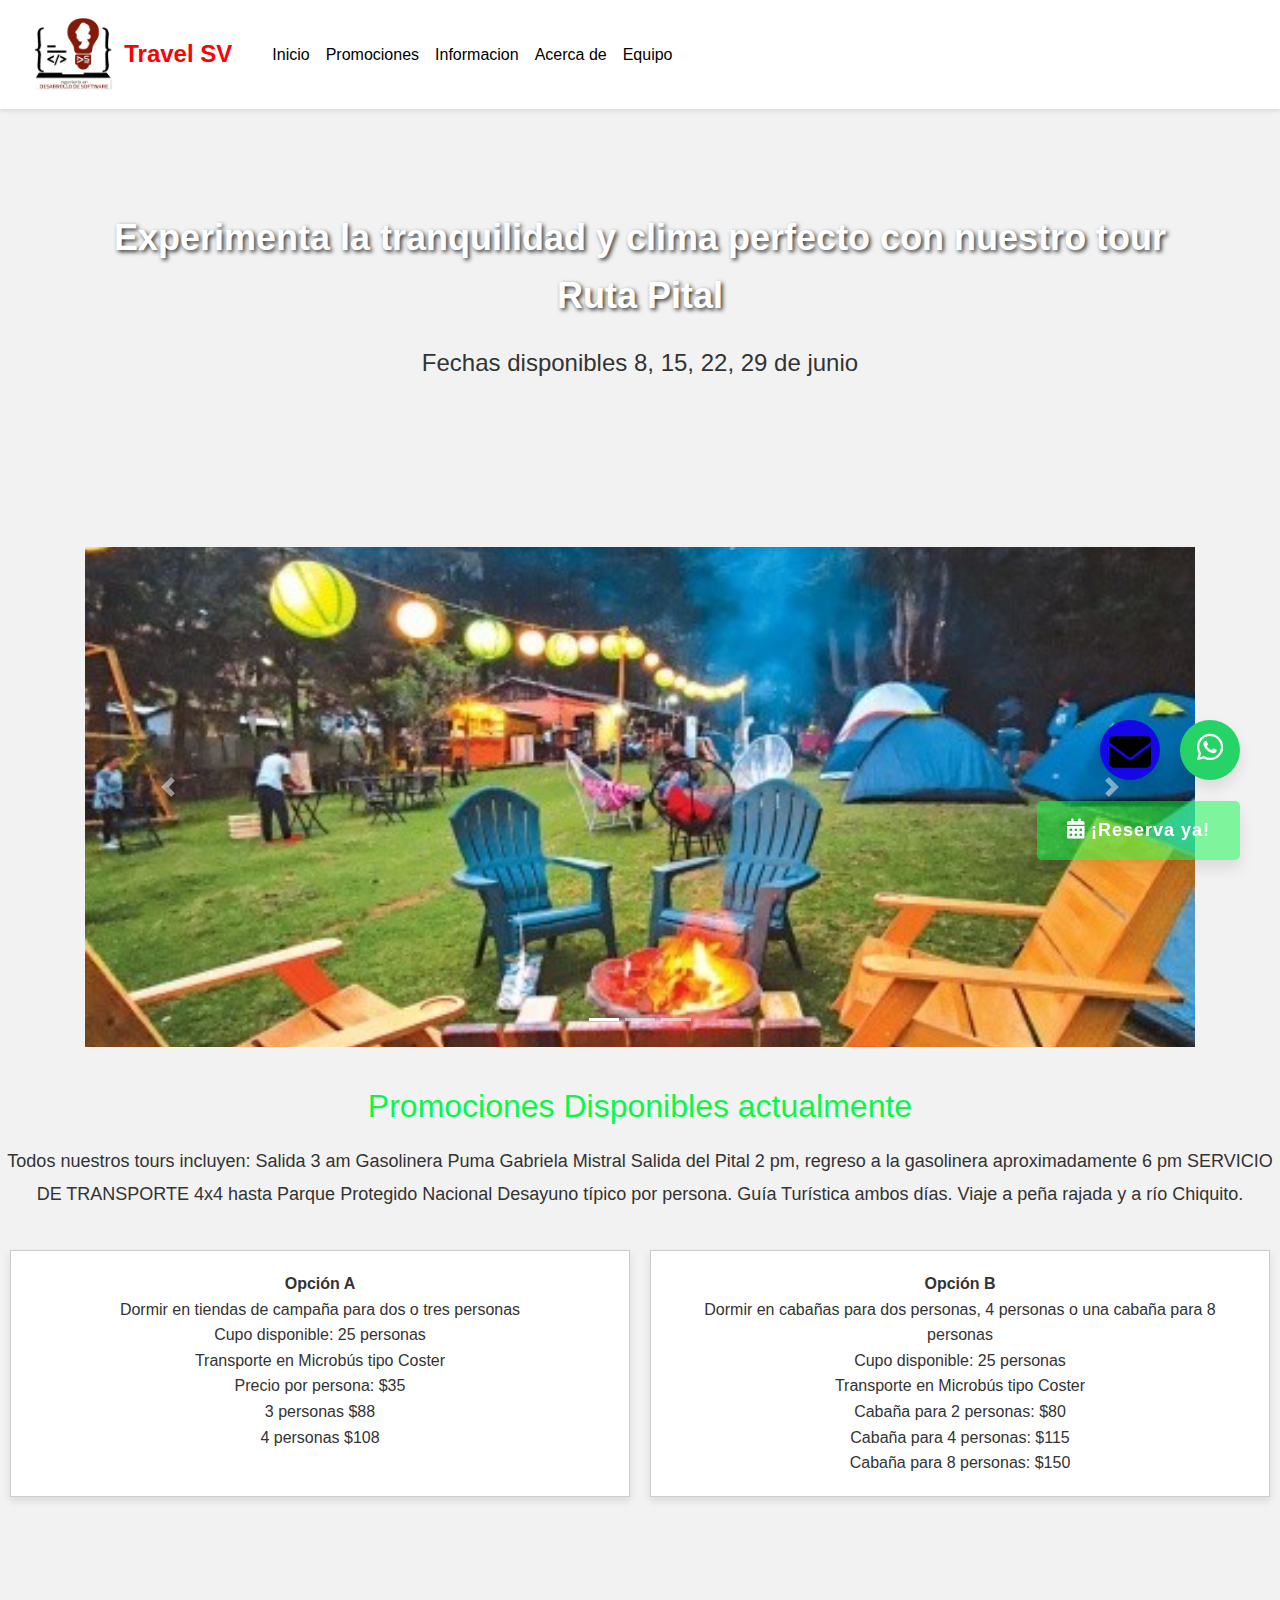
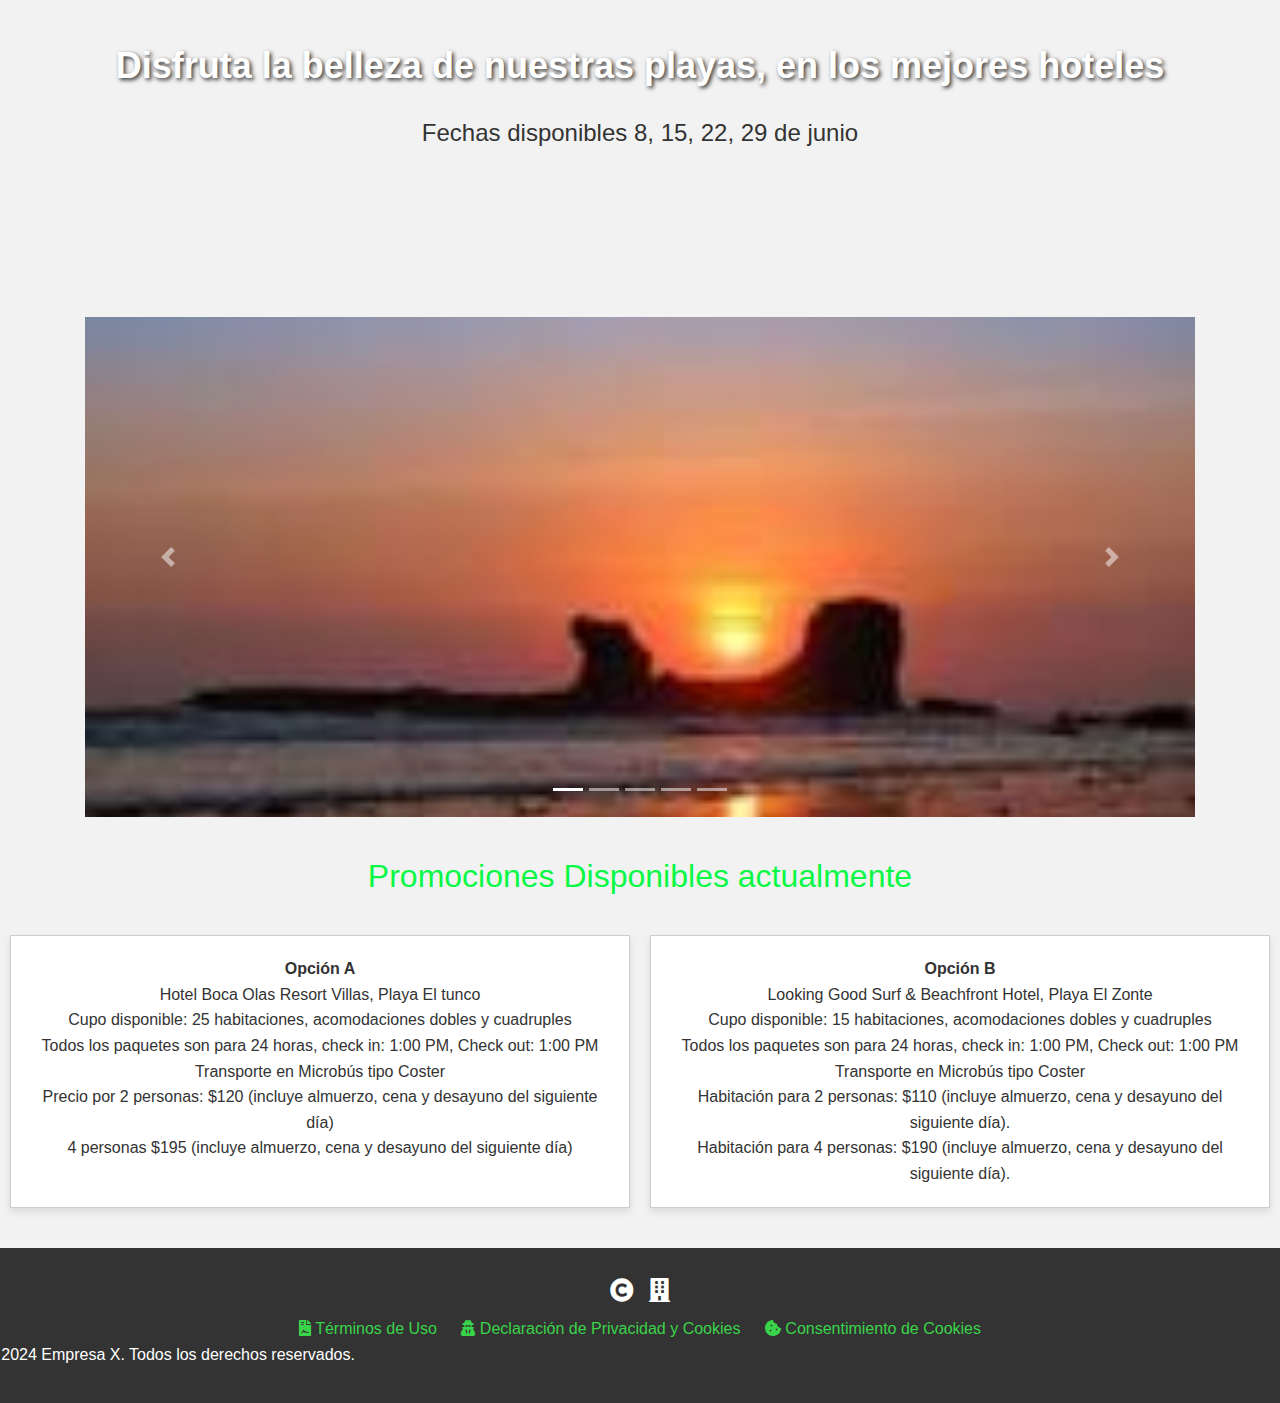
<file: promociones.html>
<!DOCTYPE html>
<html lang="es">

<head>
  <meta charset="utf-8">
  <meta name="viewport" content="width=device-width, initial-scale=1, shrink-to-fit=no">
  <title>Promociones</title>
  <script src="https://code.jquery.com/jquery-3.2.1.min.js"></script>
  <link rel="stylesheet" href="https://maxcdn.bootstrapcdn.com/bootstrap/4.0.0/css/bootstrap.min.css"integrity="sha384-Gn5384xqQ1aoWXA+058RXPxPg6fy4IWvTNh0E263XmFcJlSAwiGgFAW/dAiS6JXm" crossorigin="anonymous">
  <link rel="stylesheet" href="css/StyleNavButton.css">
  <link rel="stylesheet" href="css/StylePromociones.css">
  <link rel="stylesheet" href="https://cdnjs.cloudflare.com/ajax/libs/font-awesome/5.15.4/css/all.min.css"integrity="sha512-1ycn6IcaQQ40/MKBW2W4Rhis/DbILU74C1vSrLJxCq57o941Ym01SwNsOMqvEBFlcgUa6xLiPY/NS5R+E6ztJQ=="crossorigin="anonymous">
</head>

<body>
  <nav class="navbar navbar-expand-lg bg-body-tertiary">
    <div class="container-fluid">
      <img src="images/IMG_MAIN/logo IDS.png" alt="logo" style="height: 8%; width: 8%; align-items: flex-end;">
      <a class="navbar-brand" href="index.html"><b>Travel SV</b></a>
      <button class="navbar-toggler" type="button" data-bs-toggle="collapse" data-bs-target="#navbarNavAltMarkup" aria-controls="navbarNavAltMarkup" aria-expanded="false" aria-label="Toggle navigation">
        <span class="navbar-toggler-icon"></span>
      </button>
      <div class="collapse navbar-collapse" id="navbarNavAltMarkup">
        <div class="navbar-nav">
          <a class="nav-link active" aria-current="page" href="#" style="color: white;"></a>
          <a class="nav-link" href="index.html">Inicio</a>
          <a class="nav-link" href="promociones.html">Promociones</a>
          <a class="nav-link" href="INFORMACION.html">Informacion</a>
          <a class="nav-link" href="acercade.html">Acerca de</a>
          <a class="nav-link" href="Equipo.html">Equipo</a>
        </div>
      </div>
    </div>
  </nav>
  
  <div class="top-section">
    <div class="container text-center">
      <p class="promo-text">Experimenta la tranquilidad y clima perfecto con nuestro tour Ruta Pital</p>
      <p class="promo-dates">Fechas disponibles 8, 15, 22, 29 de junio</p>
    </div>
  </div>
  
  <div class="container mt-5">
    <div id="carouselExampleIndicators" class="carousel slide" data-ride="carousel">
      <ol class="carousel-indicators">
        <li data-target="#carouselExampleIndicators" data-slide-to="0" class="active"></li>
        <li data-target="#carouselExampleIndicators" data-slide-to="1"></li>
        <li data-target="#carouselExampleIndicators" data-slide-to="2"></li>
      </ol>
      <div class="carousel-inner">
        <div class="carousel-item active">
          <img class="d-block w-100" src="images/img_promociones/a.jpg" alt="First slide">
        </div>
        <div class="carousel-item">
          <img class="d-block w-100" src="images/img_promociones/b.jpg" alt="Second slide">
        </div>
        <div class="carousel-item">
          <img class="d-block w-100" src="images/img_promociones/c.jpg" alt="Third slide">
        </div>
      </div>
      <a class="carousel-control-prev" href="#carouselExampleIndicators" role="button" data-slide="prev">
        <span class="carousel-control-prev-icon" aria-hidden="true"></span>
        <span class="sr-only">Previous</span>
      </a>
      <a class="carousel-control-next" href="#carouselExampleIndicators" role="button" data-slide="next">
        <span class="carousel-control-next-icon" aria-hidden="true"></span>
        <span class="sr-only">Next</span>
      </a>
    </div>
  </div>

  <div>
    <h2>Promociones Disponibles actualmente</h2>
    <span>
      Todos nuestros tours incluyen:
      Salida 3 am Gasolinera Puma Gabriela Mistral
      Salida del Pital 2 pm, regreso a la gasolinera aproximadamente 6 pm
      SERVICIO DE TRANSPORTE 4x4 hasta Parque Protegido Nacional
      Desayuno típico por persona.
      Guía Turística ambos días. Viaje a peña rajada y a río Chiquito.
    </span>
  </div>
  <div class="contenedor2">
    <div class="columna">
      <p>
        <strong>Opción A</strong><br>
        Dormir en tiendas de campaña para dos o tres personas<br>
        Cupo disponible: 25 personas<br>
        Transporte en Microbús tipo Coster<br>
        Precio por persona: $35<br>
        3 personas $88<br>
        4 personas $108
      </p>
    </div>
    <div class="columna">
      <p>
        <strong>Opción B</strong><br>
        Dormir en cabañas para dos personas, 4 personas o una cabaña para 8 personas<br>
        Cupo disponible: 25 personas<br>
        Transporte en Microbús tipo Coster<br>
        Cabaña para 2 personas: $80<br>
        Cabaña para 4 personas: $115<br>
        Cabaña para 8 personas: $150
      </p>
    </div>
  </div>
  <div class="top-section">
    <div class="container text-center">
      <p class="promo-text">Disfruta la belleza de nuestras playas, en los mejores hoteles</p>
      <p class="promo-dates">Fechas disponibles 8, 15, 22, 29 de junio</p>
    </div>
  </div>
  <div class="container mt-5">
    <div id="carouselExampleIndicators" class="carousel slide" data-ride="carousel">
      <ol class="carousel-indicators">
        <li data-target="#carouselExampleIndicators" data-slide-to="0" class="active"></li>
        <li data-target="#carouselExampleIndicators" data-slide-to="1"></li>
        <li data-target="#carouselExampleIndicators" data-slide-to="2"></li>
        <li data-target="#carouselExampleIndicators" data-slide-to="3"></li>
        <li data-target="#carouselExampleIndicators" data-slide-to="4"></li>
      </ol>
      <div class="carousel-inner">
        <div class="carousel-item active">
          <img class="d-block w-100" src="images/img_promociones/playa_tunco1.jpg" alt="First slide">
        </div>
        <div class="carousel-item">
          <img class="d-block w-100" src="images/img_promociones/playa_tunco2.jpg" alt="Second slide">
        </div>
        <div class="carousel-item">
          <img class="d-block w-100" src="images/img_promociones/PlayaTunco3.jpg" alt="Third slide">
        </div>
        <div class="carousel-item">
          <img class="d-block w-100" src="images/img_promociones/PlayaTunco4.jpg" alt="Fourth slide">
        </div>
        <div class="carousel-item">
          <img class="d-block w-100" src="images/img_promociones/PlayaTunco5.jpg" alt="Five slide">
        </div>
      </div>
      <a class="carousel-control-prev" href="#carouselExampleIndicators" role="button" data-slide="prev">
        <span class="carousel-control-prev-icon" aria-hidden="true"></span>
        <span class="sr-only">Previous</span>
      </a>
      <a class="carousel-control-next" href="#carouselExampleIndicators" role="button" data-slide="next">
        <span class="carousel-control-next-icon" aria-hidden="true"></span>
        <span class="sr-only">Next</span>
      </a>
    </div>
  </div>
  <div>
    <h2>Promociones Disponibles actualmente</h2>
  <div class="contenedor3">
    <div class="columna">
      <p>
        <strong>Opción A</strong><br>
        Hotel Boca Olas Resort Villas, Playa El tunco<br>
        Cupo disponible: 25 habitaciones, acomodaciones dobles y cuadruples<br>
        Todos los paquetes son para 24 horas, check in: 1:00 PM, Check out: 1:00 PM<br>
        Transporte en Microbús tipo Coster<br>
        Precio por 2 personas: $120 (incluye almuerzo, cena y desayuno del siguiente día)<br>
        4 personas $195 (incluye almuerzo, cena y desayuno del siguiente día)<br>
      </p>
    </div>
    <div class="columna">
      <p>
        <strong>Opción B</strong><br>
        Looking Good Surf & Beachfront Hotel, Playa El Zonte<br>
        Cupo disponible: 15 habitaciones, acomodaciones dobles y cuadruples<br>
        Todos los paquetes son para 24 horas, check in: 1:00 PM, Check out: 1:00 PM<br>
        Transporte en Microbús tipo Coster<br>
        Habitación para 2 personas: $110 (incluye almuerzo, cena y desayuno del siguiente día).<br>
        Habitación para 4 personas: $190 (incluye almuerzo, cena y desayuno del siguiente día).<br>
      </p>
    </div>
  </div>
  <!-- Enlace del botón de WhatsApp -->
  <a href="https://wa.me/+50360158939" target="_blank" class="btn-whatsapp">
    <i class="fab fa-whatsapp"></i>
  </a>
  <a href="mailto:idstravel2024@gmail.com?subject=Información%20sobre%20IDS%20TRAVEL&body=Hola,%20me%20gustaría%20obtener%20más%20información%20sobre%20los%20tours%20que%20ofrecen." target="_blank" class="btn-envelope">
    <img src="images/envelope-solid.svg" alt="icono" style="width: 70%; height: 70%;"></img>
  </a>
  <!-- Botón flotante de reserva -->
  <a href="#" class="btn-flotante"><i class="fas fa-calendar-alt"></i>¡Reserva ya! </a>
  <div id="formulario-reserva" class="formulario-reserva">
    <form action="#" method="POST" id="reservaForm">
      <h2>Reserva tu lugar</h2>
      <div class="form-group">
        <label for="nombre-completo">Nombre completo:</label>
        <input type="text" class="form-control" id="nombre-completo" name="nombre-completo" required>
      </div>
      <div class="form-group">
        <label for="correo">Correo electrónico:</label>
        <input type="email" class="form-control" id="correo" name="correo" required>
      </div>
      <div class="form-group">
        <label for="documento">DUI o Pasaporte:</label>
        <input type="text" class="form-control" id="documento" name="documento" required>
      </div>
      <div class="form-group">
        <label for="opcion">Destino:</label>
        <select class="form-control" id="opcion" name="opcion" required>
          <option value="A">El Pital</option>
          <option value="B">Playa El Tunco</option>
        </select>
      </div>
      <div class="form-group">
        <label for="opcion">Opción:</label>
        <select class="form-control" id="opcion" name="opcion" required>
          <option value="A">Opción A</option>
          <option value="B">Opción B</option>
        </select>
      </div>
      <div class="form-group">
        <label for="cupos">Cupos para cabaña:</label>
        <input type="number" class="form-control" id="cupos" name="cupos" required>
      </div>
      <button type="submit" class="btn btn-primary">Enviar</button>
    </form>
  </div>
  <div>
  <footer class="footer">
        <div class="footer-icons">
            <i class="fas fa-copyright"></i>
            <i class="fas fa-building"></i>
        </div>
        <div class="container4">
          <div class="row">
            <div class="col-12 text-center">
              <a href="#terms" data-toggle="modal" data-target="#termsModal"><i class="fas fa-file-contract"></i> Términos de Uso</a>
              <a href="#privacy" data-toggle="modal" data-target="#privacyModal"><i class="fas fa-user-secret"></i> Declaración de Privacidad y Cookies</a>
              <a href="#cookie-consent" data-toggle="modal" data-target="#cookieModal"><i class="fas fa-cookie-bite"></i> Consentimiento de Cookies</a>
            </div>
            <div class="row">
              <div class="col-12 text-center">
                <p>&copy; 2024 Empresa X. Todos los derechos reservados.</p>
            </div>
          </div>
  </footer>
  </div>
  <!-- Modal Términos de Uso -->
  <div class="modal fade" id="termsModal" tabindex="-1" role="dialog" aria-labelledby="termsModalLabel" aria-hidden="true">
    <div class="modal-dialog" role="document">
      <div class="modal-content">
        <div class="modal-header">
          <h5 class="modal-title" id="termsModalLabel">Términos de Uso</h5>
          <button type="button" class="close" data-dismiss="modal" aria-label="Close">
            <span aria-hidden="true">&times;</span>
          </button>
        </div>
        <div class="modal-body">
          <p>Condiciones de uso de Empresa X

            Última actualización: 16 de febrero de 2024
            
            Condiciones de uso
            
            USO DE LOS SERVICIOS
            
            PRODUCTOS ADICIONALES
            
            ACTIVIDADES PROHIBIDAS
            
            POLÍTICA DE PRIVACIDAD Y DIVULGACIONES
            
            REVISIONES, COMENTARIOS Y USO DE OTRAS ÁREAS INTERACTIVAS; CONCESIÓN DE LICENCIA
            
            Restricción de los derechos de licencia de Empresa X
            RESERVAR CON PROVEEDORES EXTERNOS A TRAVÉS DE EMPRESA X
            
            Uso de los servicios de reservas de Empresa X
            Proveedores externos
            Reserva de alquileres vacacionales, reservas en restaurantes y experiencias con proveedores externos que figuran en sitios corporativos afiliados
            DESTINOS DE VIAJE
            
            Viajes internacionales
            EXONERACIÓN DE RESPONSABILIDAD
            
            INDEMNIZACIÓN
            
            ENLACES A SITIOS DE TERCEROS
            
            SOFTWARE COMO PARTE DE LOS SERVICIOS; LICENCIAS MÓVILES ADICIONALES
            
            AVISOS DE DERECHOS DE AUTOR Y MARCAS COMERCIALES
            
            Política de notificación y retirada de contenidos ilegales
            MODIFICACIONES A ESTE ACUERDO; LOS SERVICIOS; ACTUALIZACIONES; RESCISIÓN Y DESISTIMIENTO
            
            JURISDICCIÓN Y LEY APLICABLE
            
            CONVERSOR DE DIVISAS
            
            DISPOSICIONES GENERALES
            
            AYUDA DE SERVICIO
            
            
            Bienvenido a los sitios web y establecimientos móviles de Empresa X ubicados en los dominios de nivel superior de www.empresax.com y los países aplicables (incluidos los subdominios asociados a ellos), las aplicaciones de software relacionadas (a veces denominadas "aplicaciones"), los datos, los SMS, las API, la correspondencia por correo electrónico, chat y teléfono, los botones, los widgets y los anuncios (en conjunto, todos estos elementos se denominarán en el presente documento los "Servicios"”; de manera más general, los sitios web y los establecimientos móviles de Empresa X se denominarán en lo sucesivo "sitios web").
            
            Los Servicios son prestados por Empresa X LLC, una sociedad de responsabilidad limitada de Delaware ubicada en los Estados Unidos de América ("Empresa X") con domicilio social en Empresa X LLC, 400 1st Avenue, Needham, MA 02494, EE. UU. Los términos "nosotros", "nos", "nuestro" se interpretarán en consecuencia.
            
            Al crear una cuenta de Empresa X, usted acepta estar sujeto a los términos, condiciones y avisos que se establecen a continuación (en conjunto, este "Acuerdo"). Este Acuerdo no se aplica si simplemente navega por los sitios web o utiliza los Servicios sin crear una cuenta de Empresa X. Lea atentamente este Acuerdo, ya que contiene información sobre sus derechos legales y las limitaciones de estos derechos, así como una sección sobre la ley aplicable y la jurisdicción de las disputas. Si usted es un consumidor en la UE o el Reino Unido, tiene el derecho legal de rescindir este Acuerdo dentro de los 14 días posteriores a la celebración del Acuerdo. Puede hacer esto, o rescindir este Acuerdo en cualquier otro momento, cerrando su cuenta (poniéndose en contacto con nosotros o accediendo a "Información de la cuenta" mientras está conectado y seleccionando la opción "cerrar cuenta") y dejando de acceder o utilizar los Servicios).
            
            Si usted es un consumidor en la UE o el Reino Unido, tendrá ciertos derechos obligatorios como consumidor. Si usted es un consumidor que vive en otro lugar, es posible que también tenga derechos de consumidor en virtud de las leyes de su territorio. Nada de lo dispuesto en este Acuerdo afecta a sus derechos obligatorios como consumidor.
            
            Cualquier información, texto, enlaces, gráficos, fotos, audio, videos, datos, código u otros materiales o arreglos de materiales que pueda ver, acceder o interactuar de otro modo a través de los Servicios se denominará "Contenido". "Servicios", tal como se define anteriormente, se refiere a aquellos proporcionados por Empresa X o nuestras filiales corporativas (Empresa X y dichas entidades, cuando se haga referencia a una o más, se definirán colectivamente como las "Empresas de Empresa X"). Para evitar dudas, todos los sitios web son propiedad de Empresa X y están controlados por Empresa X. Sin embargo, algunos Servicios específicos disponibles a través de los sitios web pueden ser propiedad y estar controlados por las filiales corporativas de Empresa X, por ejemplo, los Servicios que facilitan la reserva de Alquileres vacacionales, Reservas en restaurantes y Experiencias con proveedores externos (ver más abajo). Como parte de nuestros Servicios, podemos enviarle notificaciones sobre ofertas especiales, productos o servicios adicionales disponibles de nosotros, nuestros afiliados o nuestros socios, que puedan ser de su interés. Por lo general, dichas notificaciones se enviarán a través de boletines informativos y comunicaciones de marketing y representan esfuerzos para conocerlo mejor a usted y sus preferencias en nuestros Servicios y en los de nuestros afiliados. A su vez, esto permite personalizar los servicios en línea con esas preferencias.
            
            El término "usted" o "usuario" se refiere a la persona, empresa, organización comercial u otra entidad legal que ha creado una cuenta de Empresa X y utiliza los Servicios y/o contribuye con Contenido a ellos. El Contenido que usted contribuya, envíe, transmita y/o publique a través de los Servicios se denominará de diversas maneras como "su Contenido", "Contenido suyo" y/o "Contenido que envíe".
            
            Los Servicios se prestan de forma continua y se prestan únicamente a: 
            
            Ayudar a los usuarios a recopilar información de viajes, publicar Contenido y buscar y reservar servicios de viaje y reservas; y
            Ayudar a las empresas de viajes, turismo y hostelería a interactuar con los usuarios y clientes potenciales, a través de servicios gratuitos y/o de pago ofrecidos por o a través de las Empresas de Empresa X.
            Los productos, servicios, información y Contenido de nuestros Servicios cambian regularmente, para que estén actualizados (por ejemplo, con información y ofertas actuales). Esto significa, por ejemplo, que con respecto a los servicios de terceros, es posible que haya nuevos servicios de transporte, alojamiento, restaurantes, excursiones, actividades o experiencias disponibles para que usted los reserve, mientras que otros servicios pueden dejar de estar disponibles.
            Podemos cambiar o modificar este Acuerdo en el futuro de acuerdo con los términos y condiciones del presente, y usted comprende y acepta que su acceso o uso continuado de los Servicios después de dicho cambio significa su aceptación del Acuerdo actualizado o modificado. Anotaremos la fecha en que se realizaron las últimas revisiones a este Acuerdo en la parte inferior de este Acuerdo, y cualquier revisión entrará en vigencia al momento de su publicación. Le notificaremos los cambios sustanciales en estos términos y condiciones mediante el envío de un aviso a la dirección de correo electrónico asociada con su perfil o mediante la colocación de un aviso en nuestros sitios web. Asegúrese de volver a esta página periódicamente para revisar la versión más reciente de este Acuerdo. Si no desea aceptar ningún cambio en este Acuerdo, puede cerrar su cuenta y dejar de acceder a los Servicios (una descripción de cómo hacerlo está disponible aquí).
            
            USO DE LOS SERVICIOS
            Como condición para el uso de los Servicios, usted acepta que (i) toda la información que proporcione a través de los Servicios a las Empresas de Empresa X es verdadera, precisa, actual y completa, (ii) protegerá la información de su cuenta y supervisará y será completamente responsable de cualquier uso de su cuenta por parte de cualquier persona que no sea usted. (iii) tiene 13 años de edad o más. Las Empresas de Empresa X no recopilan a sabiendas la información de ninguna persona menor de 13 años. Si usted es un consumidor residente en la UE o el Reino Unido, podemos denegarle el acceso a los Servicios si viola este Acuerdo o por cualquier otra causa razon
            </p>
        </div>
        <div class="modal-footer">
          <button type="button" class="btn btn-primary" data-dismiss="modal">Aceptar</button>
        </div>
      </div>
    </div>
  </div>

  <!-- Modal Declaración de Privacidad -->
  <div class="modal fade" id="privacyModal" tabindex="-1" role="dialog" aria-labelledby="privacyModalLabel" aria-hidden="true">
    <div class="modal-dialog" role="document">
      <div class="modal-content">
        <div class="modal-header">
          <h5 class="modal-title" id="privacyModalLabel">Declaración de Privacidad y Cookies</h5>
          <button type="button" class="close" data-dismiss="modal" aria-label="Close">
            <span aria-hidden="true">&times;</span>
          </button>
        </div>
        <div class="modal-body">
          <p>Declaración de privacidad y cookies

            Última actualización: 17 de mayo de 2024
            
            Empresa X LLC posee y opera una plataforma en línea que brinda a los usuarios información, 
            recomendaciones y servicios relacionados con viajes y ocio, incluidas herramientas para 
            buscar y/o reservar hoteles, alquileres y otros alojamientos, atracciones y experiencias, 
            restaurantes, vuelos y cruceros, entre otros servicios relacionados con el ocio. En esta 
            Declaración, nos referimos a ellos como nuestros "Servicios".
            
            La información que usted y otras personas nos confían mejora nuestra capacidad para 
            proporcionar Servicios más relevantes, personalizados y útiles. Sabemos que compartir su 
            información con nosotros se basa en la confianza. Nos tomamos muy en serio su confianza 
            en nosotros y nos comprometemos a proporcionarle información, productos y servicios útiles, 
            seleccionados en función de la información que ha compartido con nosotros. Igualmente, 
            y quizás lo más importante, nos comprometemos a respetar su privacidad cuando visita 
            nuestro sitio web o utiliza nuestros Servicios y a ser transparentes sobre cómo 
            utilizamos la información que nos ha confiado.
            
            Esta Declaración describe cómo obtenemos, usamos y procesamos su información. Te informa 
            de los derechos que tienes, cómo puedes ejercerlos y cómo puedes ponerte en contacto con 
            nosotros. Revise detenidamente esta Declaración para conocer nuestras prácticas con 
            respecto a la información y la privacidad. Al visitar nuestros sitios web y aplicaciones 
            móviles relacionadas, así como otras plataformas en línea, como los sitios web, las 
            aplicaciones y las redes sociales de nuestros socios afiliados, ya sea en una computadora, 
            teléfono, tableta o dispositivo similar (cada uno de estos se denomina "Dispositivo"), 
            usted reconoce y confirma que ha leído esta Declaración.
            
            Ofrecemos nuestros Servicios a usuarios en una serie de países y territorios donde las 
            leyes y costumbres difieren. Esta Declaración proporciona una descripción general de 
            nuestras prácticas de privacidad. Además, las Secciones 12 a 15 de esta Declaración 
            proporcionan información específica relevante para los usuarios que residen en ciertas 
            regiones o países.</p>
        </div>
        <div class="modal-footer">
          <button type="button" class="btn btn-primary" data-dismiss="modal">Aceptar</button>
        </div>
      </div>
    </div>
  </div>

  <!-- Modal Consentimiento de Cookies -->
  <div class="modal fade" id="cookieModal" tabindex="-1" role="dialog" aria-labelledby="cookieModalLabel" aria-hidden="true">
    <div class="modal-dialog" role="document">
      <div class="modal-content">
        <div class="modal-header">
          <h5 class="modal-title" id="cookieModalLabel">Consentimiento de Cookies</h5>
          <button type="button" class="close" data-dismiss="modal" aria-label="Close">
            <span aria-hidden="true">&times;</span>
          </button>
        </div>
        <div class="modal-body">
          <p>Centro de preferencias de privacidad
            Cuando visita cualquier sitio web, puede almacenar o recuperar información en su navegador, 
            principalmente en forma de cookies. Esta información puede ser sobre usted, 
            sus preferencias o su dispositivo y se utiliza principalmente para hacer que el 
            sitio funcione como usted espera. La información no suele identificarte directamente, 
            pero puede darte una experiencia web más personalizada. Debido a que respetamos su 
            derecho a la privacidad, puede optar por no permitir algunos tipos de cookies. 
            Haga clic en los encabezados de las diferentes categorías para obtener más 
            información y cambiar nuestra configuración predeterminada. Sin embargo, 
            el bloqueo de algunos tipos de cookies puede afectar su experiencia en el sitio 
            y los servicios que podemos ofrecer.
            Declaración de privacidad y cookies</p>
        </div>
        <div class="modal-footer">
          <button type="button" class="btn btn-primary" data-dismiss="modal">Aceptar</button>
          <button type="button" class="btn btn-secondary" data-dismiss="modal">Rechazar</button>
        </div>
      </div>
    </div>
  </div>

  <script src="javascript/javascript.js"></script>
  <script src="https://code.jquery.com/jquery-3.2.1.min.js"
  integrity="sha256-hwg4gsxgFZhOsEEamdOYGBf13FyQuiTwlAQgxVSNgt4="
  crossorigin="anonymous">
  </script>
  <script src="https://cdnjs.cloudflare.com/ajax/libs/popper.js/1.12.9/umd/popper.min.js"
    integrity="sha384-ApNbgh9B+Y1QKtv3Rn7W3mgPxhU9K/ScQsAP7hUibX39j7fakFPskvXusvfa0b4Q"
    crossorigin="anonymous">
  </script>
  <script src="https://maxcdn.bootstrapcdn.com/bootstrap/4.0.0/js/bootstrap.min.js"
    integrity="sha384-JZR6Spejh4U02d8jOt6vLEHfe/JQGiRRSQQxSfFWpi1MquVdAyjUar5+76PVCmYl"
    crossorigin="anonymous">
  </script>
</body>
</html>
</file>
<file: css/StyleNavButton.css>
body {
    font-family: 'Segoe UI', Tahoma, Geneva, Verdana, sans-serif;
    line-height: 1.6;
    background: #f2f2f2;
    margin: 0;
    padding: 0;
  }
  
  /*inicio de la barra de navegacion/*/
  .navbar {
      background-color: #ffffff; /* Color de fondo verde */
      box-shadow: 0px 2px 5px rgba(0, 0, 0, 0.1);
    }
    
  .navbar-brand {
      font-size: 24px;
      font-weight: bold;
      color: #000000; /* Texto blanco */
    }
    
  .navbar-nav .nav-link {
      color: #000000; /* Texto blanco */
    }
    
  .navbar-nav .nav-link:hover {
      color: #0004ff; /* Cambio de color al pasar el ratón */
      
    }
  
  .container-fluid {
      background-color: white;
      border-radius: 20px;
      padding: 10px;
  }
  
  .navbar-brand {
    color: rgb(255, 0, 0);
    text-decoration: none;
  }
  
  .navbar-brand:hover {
    color: rgb(139, 0, 0);
  }
  
  /*fin de la barra de navegacion/*/

  /*Botones de whasat y correo _______________________________/*/
.btn-whatsapp {
    position: fixed;
    bottom: 120px;
    right: 40px;
    background-color: #25d366; /* Color de fondo de WhatsApp */
    color: #fff; /* Color del texto */
    width: 60px;
    height: 60px;
    border-radius: 50%;
    text-align: center;
    line-height: 60px;
    font-size: 24px;
    box-shadow: 0px 8px 15px rgba(0, 0, 0, 0.1);
    z-index: 99;
    transition: all 0.3s ease;
  }
  
  .btn-whatsapp:hover {
    background-color: #128c7e; /* Color de fondo al pasar el cursor */
    box-shadow: 0px 15px 20px rgba(0, 0, 0, 0.3);
    transform: translateY(-7px);
  }
  
  .btn-whatsapp i {
    font-size: 30px;
  }
  
  .btn-envelope {
    position: fixed;
    bottom: 120px;
    right: 120px;
    background-color: #1607e7; /* Color de fondo de WhatsApp */
    color: #fff; /* Color del texto */
    width: 60px;
    height: 60px;
    border-radius: 50%;
    text-align: center;
    line-height: 60px;
    font-size: 24px;
    box-shadow: 0px 8px 15px rgba(0, 0, 0, 0.1);
    z-index: 99;
    transition: all 0.3s ease;
  }
  
  .btn-envelope:hover{
    background-color: #fffcfc; /* Color de fondo al pasar el cursor */
    box-shadow: 0px 15px 20px rgba(0, 0, 0, 0.3);
    transform: translateY(-10px);
  }
  
  .btn-envelope i{
    font-size: 30px;
  }

  /*footer/*/
  .footer {
    background-color: #333;
    color: #fff;
    padding: 20px 0;
    text-align: center;
  }
  .footer a {
      color: rgb(58, 212, 74);
      text-decoration: none;
      margin: 0 10px;
  }
  .footer a:hover {
      text-decoration: underline;
  }
  .footer-icons {
      margin: 10px 0;
  }
  .footer-icons i {
      margin: 0 5px;
      font-size: 24px;
  }
</file>
<file: css/StyleMain.css>
.blockquote-footer {
    position: center;
    bottom: 0;
    width: 100%;
    background-color: #f8f9fa; /* Color de fondo del pie de página */
    text-align: center;
    padding: 10px 0;
    box-shadow: 0 -1px 5px rgba(0, 0, 0, 0.1); /* Opcional: para darle una sombra */
}

.card-info {
    display: flex;
    flex-wrap: wrap;
    justify-content: space-around;
    gap: 10px;
    background-color: #fff;
    padding: 20px;
    border-radius: 10px;
    box-shadow: 0 4px 8px rgba(0, 0, 0, 0.1);
}

.card-info div {
    flex: 1 1 30%; /* Ajusta el ancho de cada div al 30% del contenedor */
    display: flex;
    flex-direction: column; /* Organiza los elementos en una columna */
    justify-content: center; /* Centra los elementos verticalmente */
    align-items: center; /* Centra los elementos horizontalmente */
    text-align: center; /* Centra el texto */
}

.card-info button {
    background: none;
    border: none;
    padding: 0;
    cursor: pointer;
}

.card-info img {
    max-width: 100%;
    height: auto;
    border-radius: 5px;
}

.card-info h5 {
    margin-top: 10px; /* Añade espacio entre la imagen y el texto */
}

/* Estilos responsivos */
@media (max-width: 768px) {
    .card-info div {
        flex: 1 1 100%; /* En pantallas más pequeñas, cada div toma el 100% del ancho del contenedor */
    }
}

.content {
  display: none;
  overflow: hidden;
  transition: height 0.3s ease;
}
</file>
<file: css/StyleAcercaDe.css>
body {
    font-family: Arial, sans-serif;
    margin: 0;
    padding: 0;
}

main {
    display: flex;
    flex-direction: column;
    align-items: center;
    padding: 2em;
}

#acerca-de {
    background-color: hsl(0, 0%, 100%);
    padding: 2em;
    border: 1px solid #ddd;
    box-shadow: 0 2px 4px rgba(0, 0, 0, 0.1);
}

#acerca-de h1 {
    font-size: 24px;
    margin-bottom: 10px;
}

#acerca-de p {
    font-size: 18px;
    text-align: justify;
    margin-bottom: 20px;
}

#acerca-de h2 {
    font-size: 20px;
    text-align: justify;
    margin-bottom: 10px;
}

#acerca-de ul {
    list-style: none;
    padding: 0;
    margin: 0;
}

#acerca-de li {
    margin-bottom: 10px;
    text-align: justify;
}

#acerca-de li h3 {
    font-size: 18px;
    margin-bottom: 5px;
}

#acerca-de li p {
    font-size: 16px;
    text-align: justify;
}

footer {
    background-color: #8be641a6;
    color: #fff;
    padding: 1em;
    text-align: center;
    clear: both;
}

footer a {
    color: #fff;
    text-decoration: none;
}

footer a:hover {
    color: #ccc;
}
</file>
<file: css/StylePromociones.css>
/* Estilos para la sección superior */
.top-section {
  background: url() no-repeat center center/cover;
  color: #fff; /* Texto blanco */
  padding: 100px 0;
  text-align: center;
}

.promo-text {
  font-size: 36px;
  font-weight: bold;
  text-shadow: 2px 2px 4px rgba(0, 0, 0, 0.8); /* Sombra en el texto */
}

.promo-dates {
  font-size: 24px;
  margin-top: 20px;
  color: #333; /* Texto gris oscuro */
}

/* Estilos para los encabezados */
h2 {
  margin: 40px 0 20px;
  font-size: 32px;
  color: #09f845; /* Verde brillante */
  text-align: center;
}

/* Estilos para las secciones de texto */
span {
  display: block;
  text-align: center;
  font-size: 18px;
  color: #333; /* Texto gris oscuro */
  margin-bottom: 20px;
  line-height: 1.8;
}

/* Estilos para las columnas */
.contenedor3 {
  display: flex;
  justify-content: space-between;
  margin: 40px 0;
}

.columna {
  flex: 1;
  padding: 20px;
  box-sizing: border-box;
  border: 1px solid #ccc;
  margin: 0 10px;
  background-color: #fff; /* Fondo blanco */
  box-shadow: 0 4px 8px rgba(0, 0, 0, 0.1);
  color: #333; /* Texto gris oscuro */
  text-align: center;
}

.columna p {
  margin: 0;
  font-size: 16px;
  line-height: 1.6;
}
/* Estilos para las columnas */
.contenedor2 {
  display: flex;
  justify-content: space-between;
  margin: 40px 0;
}

.columna {
  flex: 1;
  padding: 20px;
  box-sizing: border-box;
  border: 1px solid #ccc;
  margin: 0 10px;
  background-color: #fff; /* Fondo blanco */
  box-shadow: 0 4px 8px rgba(0, 0, 0, 0.1);
  color: #333; /* Texto gris oscuro */
  text-align: center;
}

.columna p {
  margin: 0;
  font-size: 16px;
  line-height: 1.6;
}

/* Estilos para el carrusel */
.carousel-inner img {
  height: 500px;
  object-fit: cover;
}

/* Estilos para los botones flotantes */
.btn-flotante {
  font-size: 18px;
  font-weight: bold;
  color: #fff; /* Texto blanco */
  border: none;
  border-radius: 5px;
  letter-spacing: 1px;
  background-color: rgba(9, 248, 69, 0.5); /* Verde brillante con 50% de opacidad */
  padding: 15px 30px;
  position: fixed;
  bottom: 40px;
  right: 40px;
  transition: all 300ms ease 0ms;
  box-shadow: 0px 8px 15px rgba(0, 0, 0, 0.1);
  z-index: 99;
}

.btn-flotante i {
  font-size: 20px; /* Tamaño del icono */
  margin-right: 5px; /* Espacio entre el icono y el texto */
}

.btn-flotante:hover {
  background-color: rgba(44, 47, 165, 0.7); /* Color de fondo más oscuro al pasar el cursor con 70% de opacidad */
  box-shadow: 0px 15px 20px rgba(0, 0, 0, 0.3);
  transform: translateY(-7px);
}

/* Estilos para el formulario de reserva */
.formulario-reserva {
  display: none;
  position: fixed;
  top: 50%;
  left: 50%;
  transform: translate(-50%, -50%);
  background: #fff;
  padding: 30px;
  z-index: 100;
  box-shadow: 0px 0px 20px rgba(0, 0, 0, 0.2);
  width: 80%; /* Ajuste el ancho del formulario */
  max-width: 600px; /* Establece un ancho máximo para el formulario */
  max-height: 80vh; /* Establece una altura máxima en relación con el tamaño de la pantalla */
  overflow-y: auto; /* Añade desplazamiento vertical si el contenido excede la altura máxima */
  border-radius: 10px; /* Bordes redondeados */
}

/* Estilos para el título del formulario */
.formulario-reserva h2 {
  font-size: 24px;
  color: #09f845; /* Color verde */
  margin-bottom: 20px;
  text-align: center;
}

/* Estilos para los campos de formulario */
.formulario-reserva .form-control {
  width: 100%;
  padding: 12px;
  font-size: 16px;
  border: 1px solid #ccc;
  border-radius: 5px;
  box-sizing: border-box;
  margin-bottom: 15px;
}

/* Estilos para el select en el formulario */
.formulario-reserva select {
  appearance: none;
  -webkit-appearance: none;
  -moz-appearance: none;
  background-image: url('data:image/svg+xml;utf8,<svg xmlns="http://www.w3.org/2000/svg" viewBox="0 0 16 16"><path d="M8 12l4-8H4l4 8z"/></svg>');
  background-repeat: no-repeat;
  background-position-x: calc(100% - 10px);
  background-position-y: center;
  background-size: 16px;
  padding: 12px 40px 12px 12px; /* Ajuste el padding para permitir espacio suficiente para el texto */
  width: 100%; /* Ajuste el ancho del select */
  max-width: calc(100% - 32px); /* Ajuste máximo para evitar que se corte el texto */
  font-size: 16px; /* Tamaño de fuente */
  line-height: 1.6; /* Altura de línea */
  border: 1px solid #ccc; /* Borde del select */
  border-radius: 5px; /* Bordes redondeados */
  box-sizing: border-box; /* Ajuste de caja incluyente de borde */
}

/* Estilos para el botón Enviar */
.formulario-reserva .btn {
  background-color: #09f845; /* Color verde */
  color: #fff; /* Texto blanco */
  border: none;
  padding: 15px 20px;
  font-size: 18px;
  border-radius: 5px;
  cursor: pointer;
  transition: background-color 0.3s ease;
  width: 100%;
  max-width: 200px;
}

.formulario-reserva .btn:hover {
  background-color: #2c2fa5; /* Color de fondo al pasar el cursor */
}

/* Ajuste responsivo para dispositivos móviles */
@media only screen and (max-width: 768px) {
  .formulario-reserva {
    width: 90%; /* Ajuste el ancho del formulario para pantallas pequeñas */
    padding: 20px; /* Ajuste del espacio interior */
  }

  .formulario-reserva select {
    width: 100%; /* Ajuste el ancho del select para pantallas pequeñas */
    max-width: 100%; /* Ajuste máximo para pantallas pequeñas */
  }
}

  .footer {
    background-color: #333;
    color: #fff;
    padding: 20px 0;
    text-align: center;
  }
  .footer a {
      color: rgb(58, 212, 74);
      text-decoration: none;
      margin: 0 10px;
  }
  .footer a:hover {
      text-decoration: underline;
  }
  .footer-icons {
      margin: 10px 0;
  }
  .footer-icons i {
      margin: 0 5px;
      font-size: 24px;
  }

  .floating-buttons {
    position: fixed;
    bottom: 20px; /* Espacio desde la parte inferior de la ventana */
    right: 20px; /* Espacio desde el borde derecho de la ventana */
    display: flex;
    flex-direction: column;
    gap: 10px; /* Espacio entre los botones */
}
.floating-button {
    padding: 10px 20px;
    background-color: #4CAF50; /* Color de fondo del botón */
    color: white;
    border: none;
    border-radius: 5px;
    text-decoration: none;
    font-size: 16px;
    cursor: pointer;
    transition: background-color 0.3s ease;
    display: flex;
    align-items: center;
    justify-content: center;
    box-shadow: 0 2px 5px rgba(0, 0, 0, 0.2); /* Sombra */
}
.floating-button:hover {
    background-color: #45a049; /* Color de fondo al pasar el ratón */
}
/* Iconos en los botones */
.floating-button img {
    margin-right: 8px;
    height: 20px;
    width: 20px;
}
</file>
